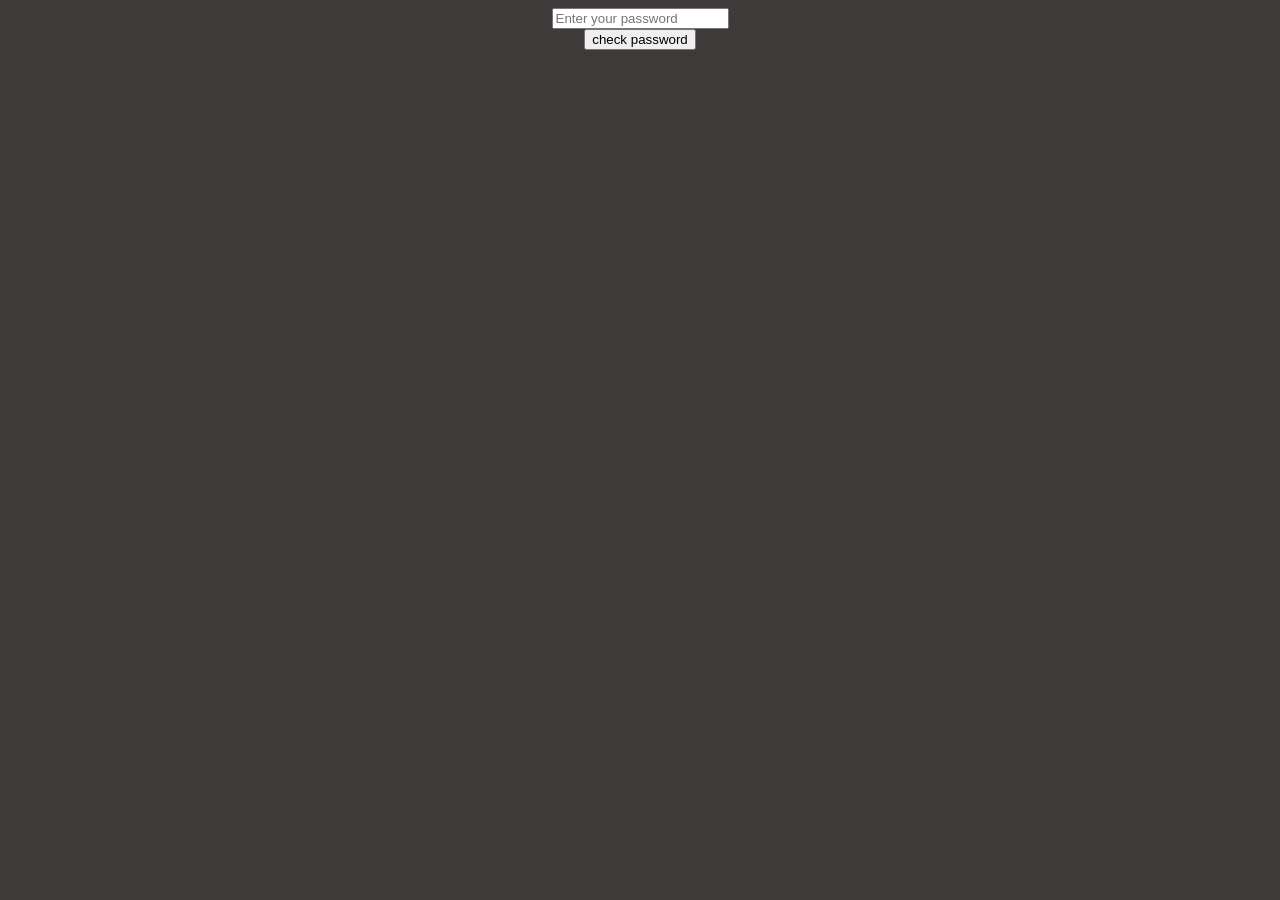
<file: index.html>
<!DOCTYPE html>
<html lang="en">
<head>
    <meta charset="UTF-8">
    <meta name="viewport" content="width=device-width, initial-scale=1.0">
    <title>home</title>
    <link rel="stylesheet" href="stylep.css">
</head>
<body>
    <div class="center">
    <input type="password" placeholder="Enter your password" id="password">
   <div> <button onclick="checkPassword()">check password</button></div>
   <div><p id="result">
   </p></div></div>
   <script src="scriptp.js"></script>
</body>
</html>
</file>
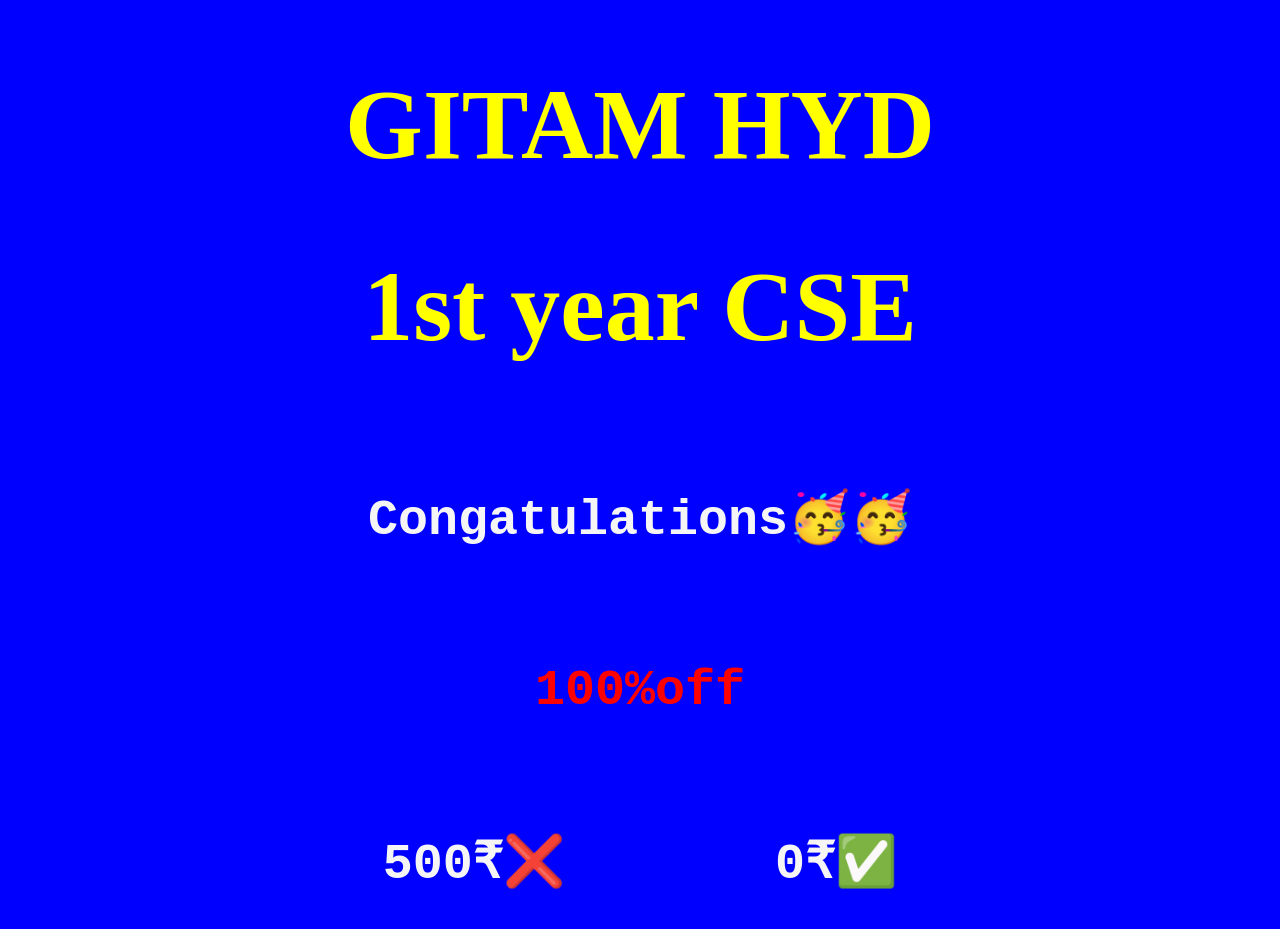
<file: contact.html>
<!DOCTYPE html>
<html lang="en">
<head>
    <meta charset="UTF-8">
    <meta name="viewport" content="width=device-width, initial-scale=1.0">
    <title>contact info</title>
    <link rel="stylesheet" href="style2.css">
</head>
<body>
    <h1>GITAM HYD</h1>
    <h1>1st year CSE</h1>
   <pre> <h2 class="con">Congatulations🥳🥳</h2>
    <h2>100%off</h2>
    <h2 class="re">500₹❌       0₹✅</h2></pre>
</body>
</html>
</file>
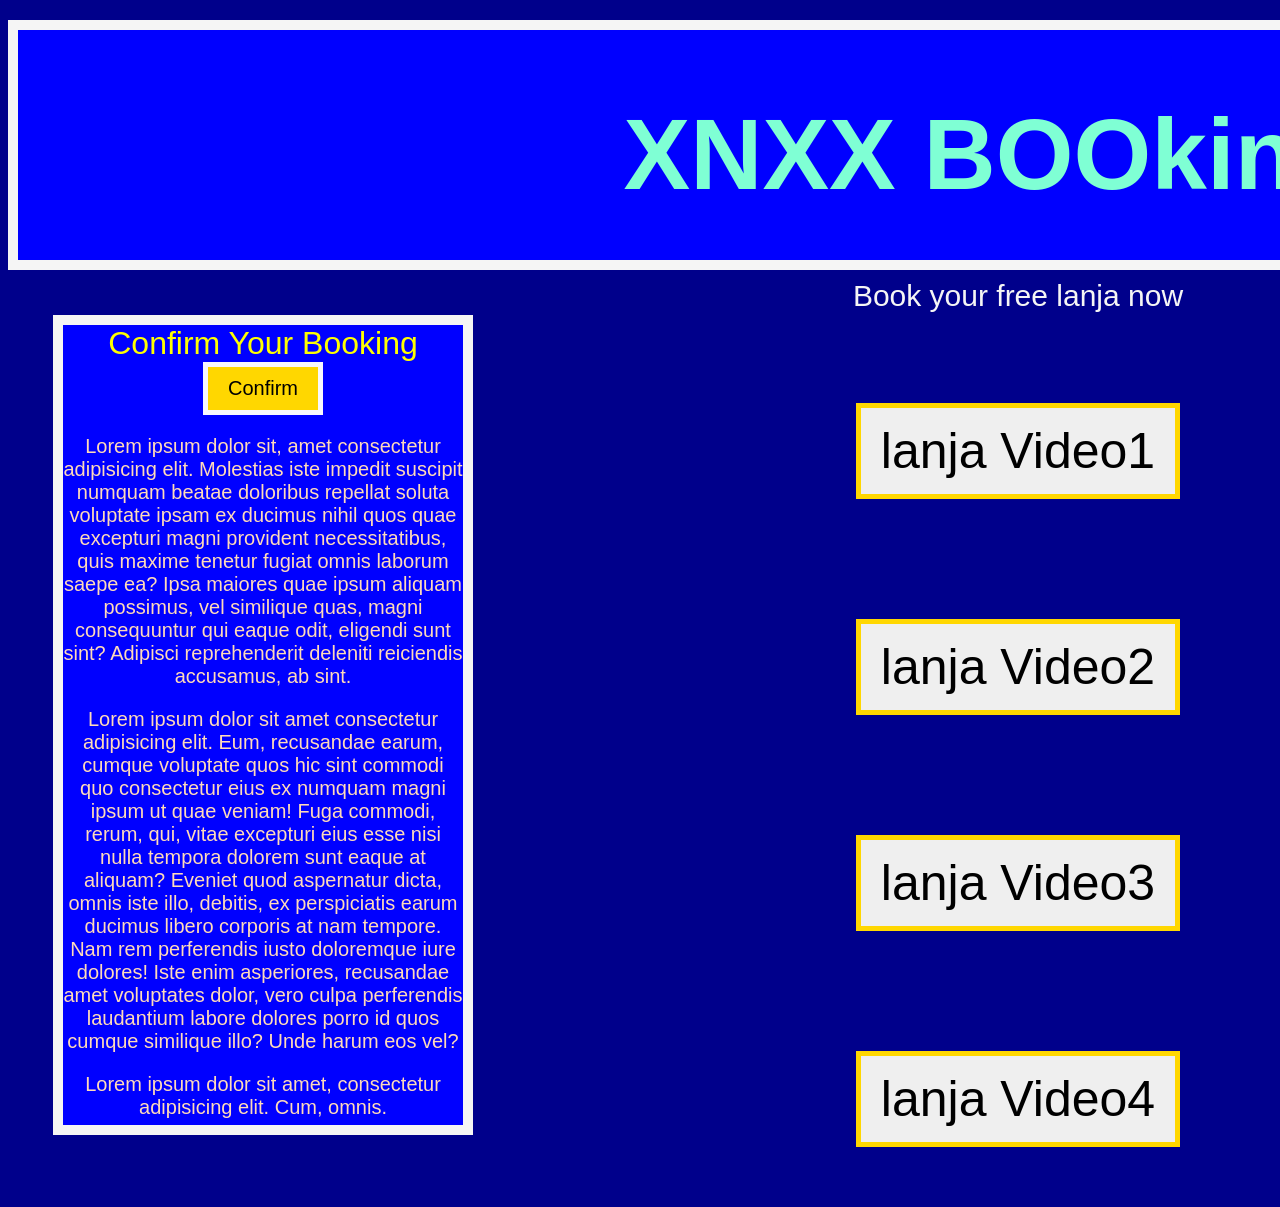
<file: server.html>
<!DOCTYPE html>
<html lang="en">

<head>
    <meta charset="UTF-8">
    <meta name="viewport" content="width=device-width, initial-scale=1.0">
    <title>XNXX BOOkings</title>
    <link rel="stylesheet" href="style.css">
</head>

<body>
    <div class="box">
    <h1>XNXX BOOkings</h1>

    <p>Book your free lanja now</p>
    

    <button onclick="spamPhoto()" id="spamBtn">lanja Video1</button>

    <div id="photoContainer" ></div>

    <script src="script.js"></script>
    <button onclick="spamPhoto1()" id="spamBtn1">lanja Video2</button>

    <div id="photoContainer1" ></div>

    <script src="script1.js"></script>
    <button onclick="spamPhoto2()" id="spamBtn2">lanja Video3</button>

    <div id="photoContainer2" ></div>

    <script src="script2.js"></script>
    <button onclick="spamPhoto3()" id="spamBtn3">lanja Video4</button>

    <div id="photoContainer3" ></div>

    <script src="script3.js"></script></div>
    <div class="side">Confirm Your Booking
       <a href="contact.html"><button class="confirm" onclick="confirmBooking()" style="text-align: center">Confirm</button></a> 
        
        <p>Lorem ipsum dolor sit, amet consectetur adipisicing elit. Molestias iste impedit suscipit numquam beatae doloribus repellat soluta voluptate ipsam ex ducimus nihil quos quae excepturi magni provident necessitatibus, quis maxime tenetur fugiat omnis laborum saepe ea? Ipsa maiores quae ipsum aliquam possimus, vel similique quas, magni consequuntur qui eaque odit, eligendi sunt sint? Adipisci reprehenderit deleniti reiciendis accusamus, ab sint.</p>
        <p>Lorem ipsum dolor sit amet consectetur adipisicing elit. Eum, recusandae earum, cumque voluptate quos hic sint commodi quo consectetur eius ex numquam magni ipsum ut quae veniam! Fuga commodi, rerum, qui, vitae excepturi eius esse nisi nulla tempora dolorem sunt eaque at aliquam? Eveniet quod aspernatur dicta, omnis iste illo, debitis, ex perspiciatis earum ducimus libero corporis at nam tempore. Nam rem perferendis iusto doloremque iure dolores! Iste enim asperiores, recusandae amet voluptates dolor, vero culpa perferendis laudantium labore dolores porro id quos cumque similique illo? Unde harum eos vel?</p>
        <p>Lorem ipsum dolor sit amet, consectetur adipisicing elit. Cum, omnis.</p>
    </div>
</body>

</html>
</file>
<file: stylep.css>
body{
    background-color: rgb(62, 58, 58);
}
.center{
    text-align: center;
    font-family: Arial;
}
</file>
<file: style2.css>
h1{
    color: yellow;
    font-size: 100px;
    text-align: center;
}
.con{
        color: whitesmoke;
    font-size: 50px;
    text-align: center;
}
.re{
           color: whitesmoke;
    font-size: 50px;
    text-align: center;
}
h2{
    color: red;
    font-size: 50px;
    text-align: center;
}
body{
     background-color: blue;
}
</file>
<file: style.css>
body {
    background-color: darkblue;
    text-align: center;
    font-family: Arial;
}
.side{
    width: 400px;
    height: 800px;
    background-color: blue;
    margin: 45px ;
    border-color: whitesmoke;
    border-width: 10px;
    border-style: solid;
    text-align: center;
    font-size: xx-large;
    color: yellow
}
.side > p{
    color: peachpuff;
    font-size: 20px;
}
.box{
    width: 2000px;
    height: 230px;
    background-color: blue;
    margin: 20px auto;
    border-color: whitesmoke;
    border-width: 10px;
    border-style: solid;
}
p{
    color: whitesmoke;
    font-size: 30px;
}

h1 {
    color: aquamarine;
    font-size: 100px;
}
button{
       padding: 14px 20px;
    font-size: 50px;
    margin: 60px;
    border-color:gold;
    border-width: 5px;
    border-style: solid;
}
.confirm {
    padding: 10px 20px;
    font-size: 20px;
    margin: 0px;
    background-color: gold;
    border-color: ghostwhite
}


        img{

            width:150px;

            margin:5px;

        }
</file>
